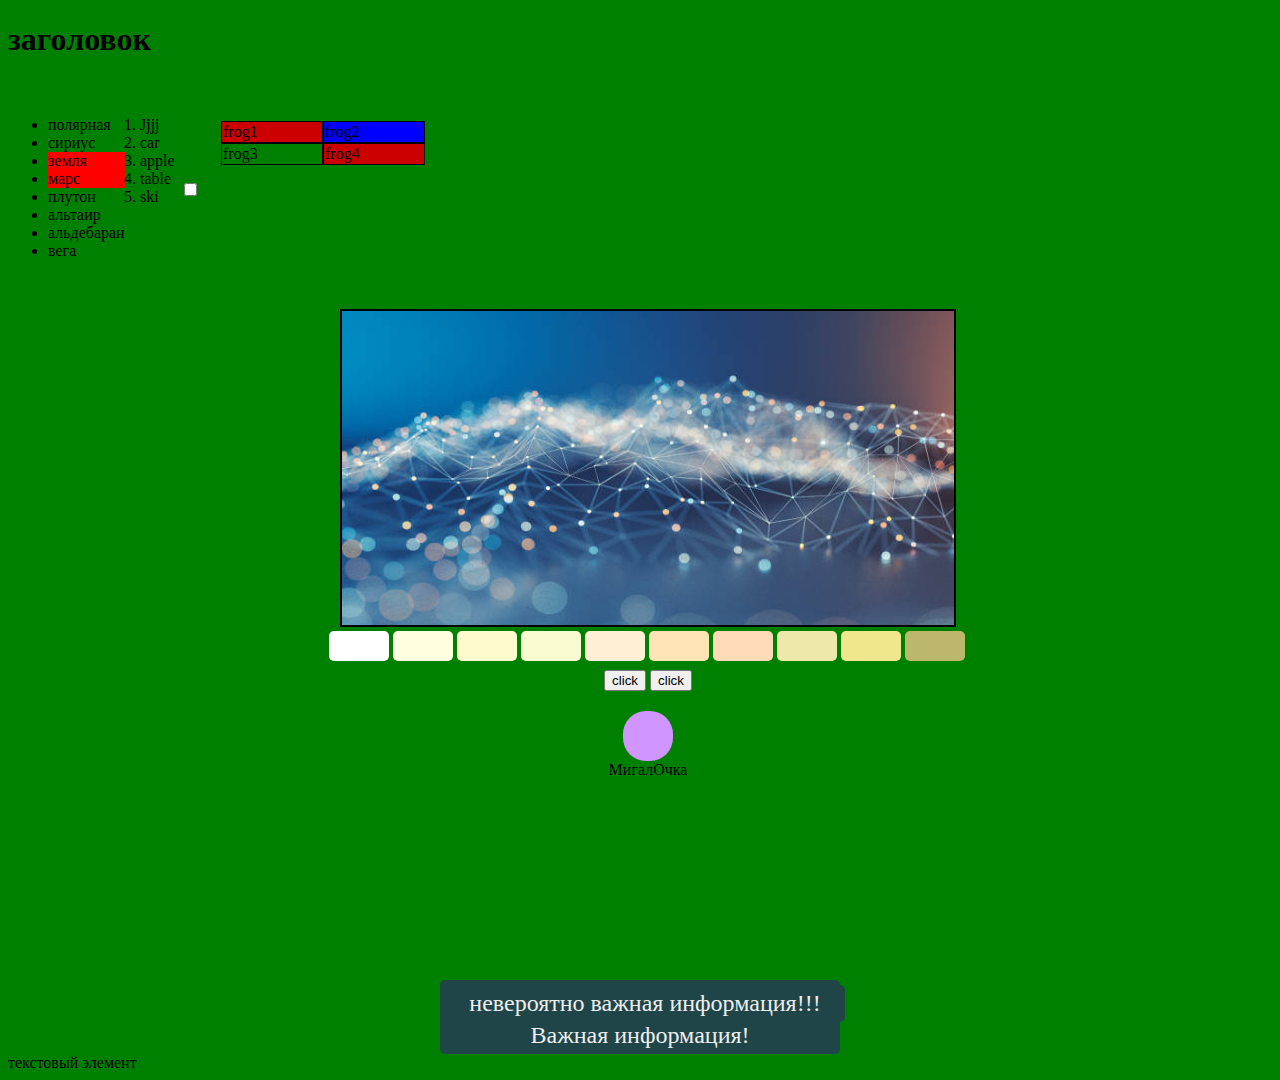
<file: тренировка/index.html>
<!DOCTYPE html>
<html lang="ru">
    <head>
        <meta charset="UTF-8" />
        <link rel="stylesheet" href="style.css" />
        <title>Document</title>
    </head>
    <body><!--коментарий для просмотра в дереве--><h1>заголовок</h1>
        <!--<div class="msg">Важная информация!</div>-->
        <div class="container" id="container">
            <div class="sqr" id="sqr">
                <div class="odin" id="odin"></div>
                <div class="dva"></div>
                <div class="tri"></div>
                <div class="chet"></div> 
                <div class="pyat"></div>
                <div class="shest"></div>
                <div class="sem"></div>
                <div class="vosem"></div>
                <div class="devyat"></div>
                <div class="desyat"></div>
            </div>
            <div class="containerSlides" id="containerSlides">
                <div class="slider-line">
                    <img src="1.jpg" alt="image1" class="image" id="1" />
                    <img src="2.jpg" alt="image2" class="image" id="2" />
                    <img src="3.jpg" alt="image3" class="image" id="3" />
                    <img src="4.jpg" alt="image4" class="image" id="4" />
                    <img src="5.jpg" alt="image5" class="image" id="5" />
                </div>
            </div>
            <div class="containerBtn">
                <button class="btn">click</button>
                <button class="btn2">click</button>
            </div>
            <div class="rec" id="rec"></div>
        </div>
        <ul class="system" id='system'>
            <li class="star" id="sun" >солнце</li>
            <li class="star" def="значение">сириус</li>
            <li class="planet" id="earth">земля</li>
            <li class="planet">марс</li>
        </ul>
        <ol id="ol">
            <li id="car">car</li>
            <li id="apple">apple</li>
            <li>table</li>
            <li>ski</li>
        </ol>
        <input type="checkbox" id="input">
        <table id="table1">
            <tr>
                <td data-cell-red="#CC0000">frog1</td>
                <td data-cell-blue="blue">frog2</td>
            </tr>
            <tr>
                <td data-cell-blue="blue">frog3</td>
                <td data-cell-red="#CC0000">frog4</td>
            </tr>
        </table>
        <!--коментарий для просмотра в дереве-->
        <script src="code.js"></script>
    </body>
</html>
</file>
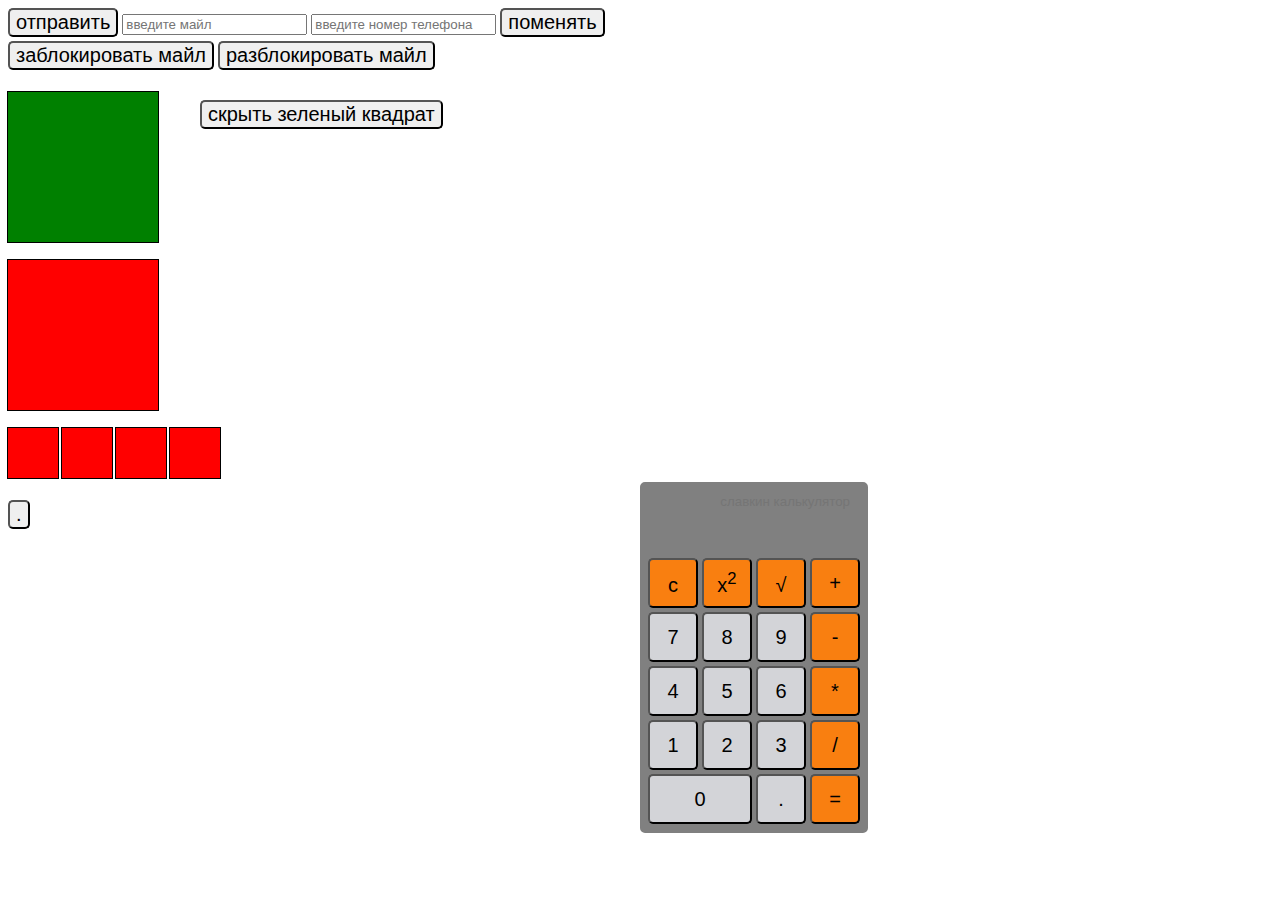
<file: тренировка/test.html>
<!DOCTYPE html>
<html lang="ru">
<head>
  <meta charset="UTF-8">
  <meta http-equiv="X-UA-Compatible" content="IE=edge">
  <meta name="viewport" content="width=device-width, initial-scale=1.0">
  <title>Document</title>
  <link rel="stylesheet" href="test.css">
</head>
<body>
  <button id="button1">отправить</button>
  <input type="text" id="input1"  minlength="10" maxlength="30" placeholder="введите майл">
  <input type="text" id="input2"  minlength="10" maxlength="30" placeholder="введите номер телефона">
  <button id="button2">поменять</button>
  <div>
  <button id="button3">заблокировать майл</button>
  <button id="button4">разблокировать майл</button>
  </div>
  <br>
  <div id="square1"></div>
  <br>
  <div id="square2"></div>
  <br>
  <div id="sqrAll">
    <div class="sqr" id="1"></div>
    <div class="sqr" id="2"></div>
    <div class="sqr" id="3"></div>
    <div class="sqr" id="4"></div>
  </div>
  <div class="calc">
    <input type="text" id="inpResult" placeholder=" славкин калькулятор">
    <input type="text" id="oper">
    
    <div class="but">
      <div class="figures">
        <button class="num" id="clear">c<sup> </sup></button>
        <button class="num" id="degree">x<sup>2</sup></button>
        <button class="num" id="root">√<sup> </sup></button>
        <button class="num" id="seven">7</button>
        <button class="num" id="eight">8</button>
        <button class="num" id="nine">9</button>
        <button class="num" id="four">4</button>
        <button class="num" id="five">5</button>
        <button class="num" id="six">6</button>
        <button class="num" id="one">1</button>
        <button class="num" id="two">2</button>
        <button class="num" id="three">3</button>
        <button class="num" id="zero">0</button>
        <button id="Dot" class="num">.</button>
      </div>

      <div class="operators">
        <button id="Addition" class="num">+</button>
        <button id="Subtraction" class="num">-</button>
        <button id="Multiplication" class="num">*</button>
        <button id="Division" class="num">/</button>
        <button id="Equality" class="equal"> =</button>
      </div>
    </div>
  </div>
  <button id="button5">скрыть зеленый квадрат</button>
  <br>
  <button id="test">.</button>
 <script src="test.js"></script>
</body>
</html>
</file>
<file: тренировка/style.css>
* {
  box-sizing: border-box;
}
.container {
  display: flex;
  justify-content: center;
  align-items: center;
  height: 100vh;
  width: 100vw;
  flex-direction: column;
}

.containerSlides {
  width: 612px;
  height: 314px;
  margin-bottom: 5vh;
  overflow: hidden;
  outline: 2px solid black;
}

.slider-line {
  height: 314px;
  width: 3180px;
  display: flex;
  position: relative;
  left: 0;
  transition: all ease 1.5s;
}

.image {
  width: 612px;
}
body {
  transition: all ease 1.5s;
}

.sqr {
 position: relative;
 top: 350px;
 left: 6px;
  width: 650px;
  height: 30px;
}

.odin, .desyat, .dva, .tri, .chet, .pyat, .shest, .sem, .vosem, .devyat {
  display: inline-block;
  width: 60px;
  height: 30px;
  background-Color: white;
  border-radius: 5px;
}
.dva {
  background-color: #FFFFE0;
}
.tri {
  background-color: #FFFACD;
}
.chet {
  background-color: #FAFAD2;
}
.pyat {
  background-color: #FFEFD5;
}
.shest {
  background-color:	#FFE4B5;
}
.sem {
  background-color: #FFDAB9;
}
.vosem {
  background-color: #EEE8AA;
}
.devyat {
  background-color: #F0E68C;
}
.desyat {
  background-color: #BDB76B;
}

#rec {
  width: 50px;
  height: 50px;
  margin-top: 20px;
  background: blue;
}
ul{
  position: absolute;
  top: 100px;
}
ol{
  position: absolute;
  top: 100px;
  left: 100px;
}

#input {
  position: absolute;
  top: 180px;
  left: 180px;
}
#table1 {
  position: absolute;
  top: 120px;
  left: 220px;
}
td {
  outline: 1px solid black;
  width: 100px;
}

td[cell-red = "#CC0000"] {
  background: red;
}

td[cell-red = "lightRed"] {
  background: #FF9999;
}
td[data-color = 'blue'] {
  background: blue;
}

.msg {
  width: 400px;
  margin: auto;
  text-align: center;
  background: #204548;
  padding: 5px;
  border-radius: 5px;
  color: #eee;
  font-size: 24px;
}
</file>
<file: тренировка/test.css>
#inputResult {}

#inpMathOperation {}

#square1 {
  width: 150px;
  height: 150px;
  outline: 1px solid black;
  background: green;
}

#square2 {
  width: 150px;
  height: 150px;
  outline: 1px solid black;
  background: red;
}

#button5 {
  position: absolute;
  left: 200px;
  top: 100px;
}

.sqr {
  width: 50px;
  height: 50px;
  outline: 1px solid black;
  background: red;
  display: inline-block;
}

.calc {
  position: absolute;
  width: 212px;
  height: 335px;
  left: 50%;
  background-color: grey;
  border: 8px solid grey;
  border-radius: 5px;
}

.num,.clear {
  background-color: #d3d4d8;
  height: 50px;
  width: 50px;
}

.operator, .equal {
  height: 50px;
  width: 50px;
}

.but {
  display: flex;
  padding-bottom: 2px;
  height: 255px;
}

.figures {
  width: 158px;
  height: 255px;
}

.operators {
  display: inline-block;
  width: 50px;
  margin-left: 4px;
}

#zero {
  width: 104px;
}


#Addition,
#Subtraction,
#Multiplication,
#Division,
#Equality,
#clear,
#degree,
#root {
  background-color: #f97f10;
}

button {
  border-radius: 5px;
  margin-bottom: 4px;
  font-size: 20px;
}

#oper {
  background: none;
  text-align: end;
  color: beige;
  border: none;
  height: 40px;
  width: 200px;
  font-size: 40px;
  padding-bottom: 5px;
}

#inpResult {
  height: 20px;
  width: 200px;
  text-align: end;
  background: none;
  border: none;
}
</file>
